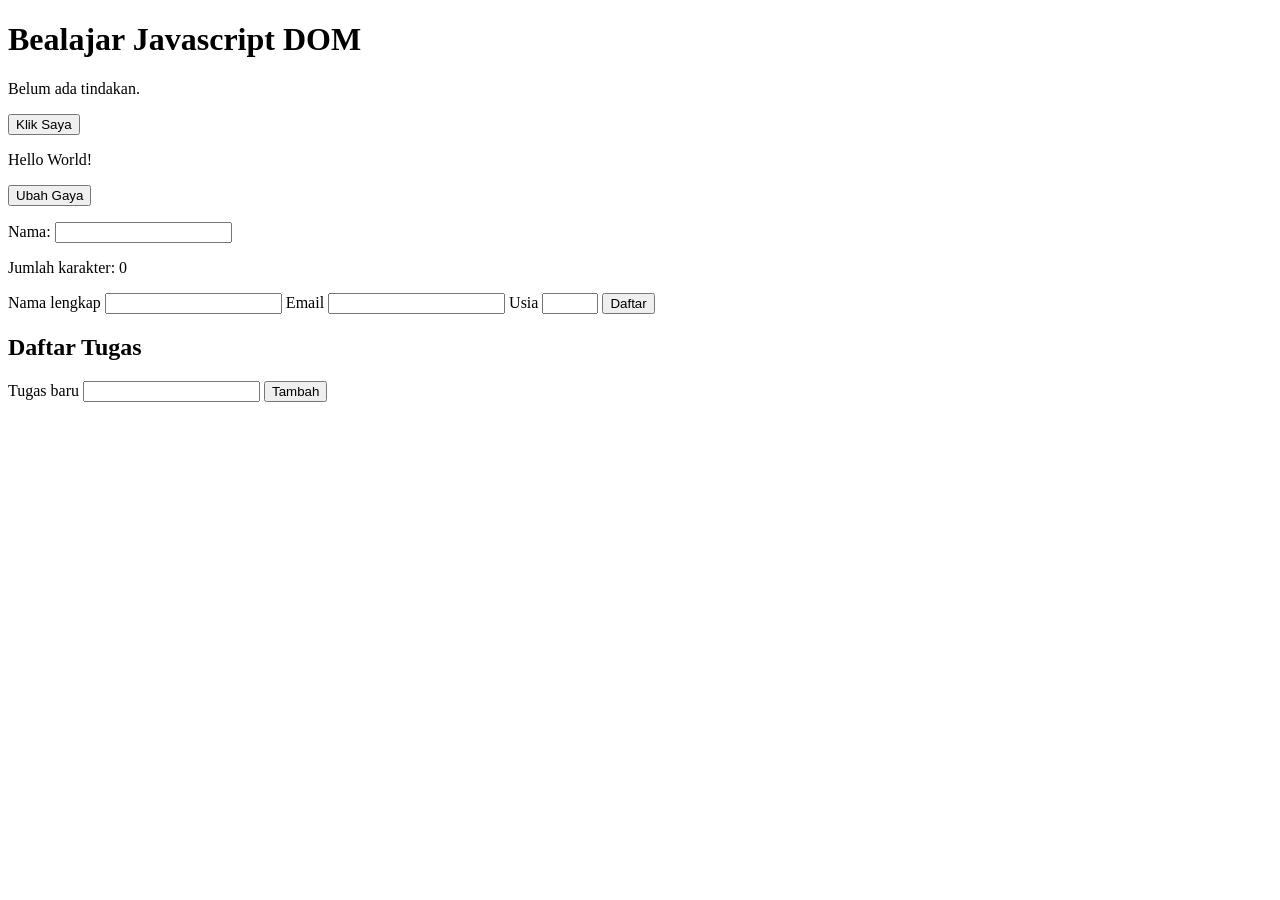
<file: index.html>
<!DOCTYPE html>
<html lang="id">
<head>
    <meta charset="UTF-8">
    <meta name="viewport" content="width=device-width, initial-scale=1.0">
    <title>Praktikum DOM dan Event</title>
    <link rel="stylesheet" href="style.css">
    <script src="script.js" defer></script>
</head>
<body>
    <h1 id="judul">Latihan DOM</h1>
    <p id="pesan">Belum ada tindakan.</p>
    <button id="tombolAksi" type="button">Klik Saya</button>
    <p id="teksGaya">Hello World! </p>
    <button id="tombolGaya" type="button">Ubah Gaya</button>
    <p></p>
    <label for="namaInput">Nama:</label>
    <input type="text" id="namaInput" maxlength="40">
    <p>Jumlah karakter: <span id="jumlahKarakter">0</span></p>
    <form id="formPendaftaran" novalidate>
        <label for="nama">Nama lengkap</label>
        <input id="nama" name="nama" type="text">
        <label for="email">Email</label>
        <input id="email" name="email" type="email">
        <label for="usia">Usia</label>
        <input id="usia" name="usia" type="number" min="17" max="100">
        <button type="submit">Daftar</button>
    </form>
    <p id="pesanForm" aria-live="polite"></p>
    <section>
        <h2>Daftar Tugas</h2>
        <label for="inputTugas">Tugas baru</label>
        <input id="inputTugas" type="text">
        <button id="tambahTugas" type="button">Tambah</button>
        <p id="pesanTugas" aria-live="polite"></p>
        <ul id="daftarTugas"></ul>
    </section>
</body>
</html>
</file>
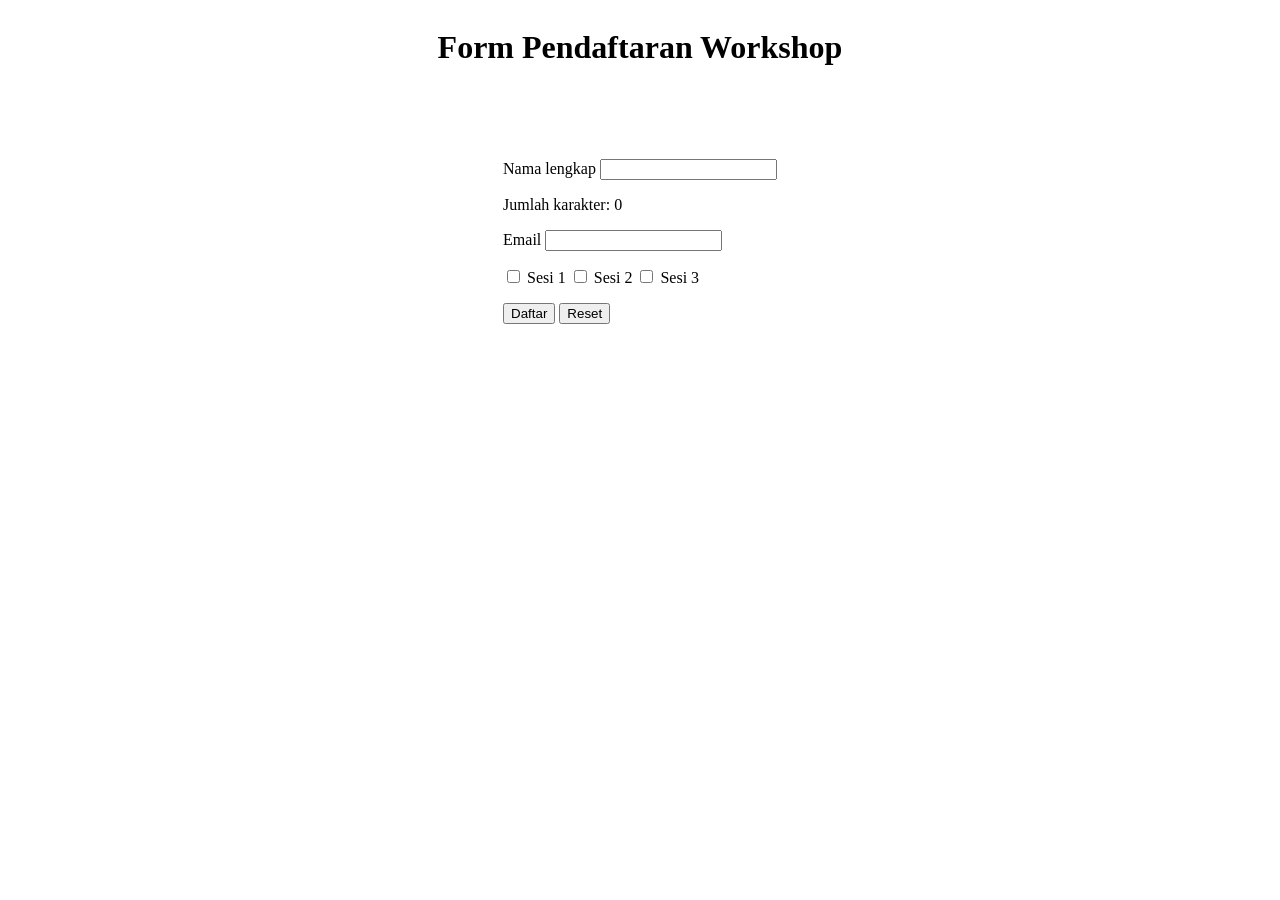
<file: Mini Project/index.html>
<!DOCTYPE html>
<html lang="id">
<head>
    <meta charset="UTF-8">
    <meta name="viewport" content="width=device-width, initial-scale=1.0">
    <title>Praktikum DOM dan Event</title>
    <link rel="stylesheet" href="style.css">
    <script src="script.js" defer></script>
</head>
<body>
    <div class="konten-tengah">
        <h1 id="judul">Form Pendaftaran Workshop</h1>
    </div>
    <div class="container">
        <form id="formPendaftaran" novalidate>
        <p></p>
            <label for="nama">Nama lengkap</label>
            <input id="nama" name="nama" type="text">
        <p></p>    
            <p>Jumlah karakter: <span id="jumlahKarakter">0</span></p> 
        <p></p>   
            <label for="email">Email</label>
            <input id="email" name="email" type="email">
        <p></p>    
            <label><input type="checkbox" name="sesi" value="Sesi1"> Sesi 1</label>
            <label><input type="checkbox" name="sesi" value="Sesi2"> Sesi 2</label> 
            <label><input type="checkbox" name="sesi" value="Sesi3"> Sesi 3</label>
        <p></p>
            <button type="submit">Daftar</button>
            <input id="reset" type="reset" value="Reset">
        </form>
        <p id="pesanreset" aria-live="polite"></p>
        <p id="pesanForm" aria-live="polite"></p>
        
    </div>
</body>
</html>
</file>
<file: style.css>
.highlight {
    color: #173f75;
    background-color: #e6f1ff;
    border-left: 4px solid #3478c8;
    padding: 12px;
}
.teks-besar { font-size: 1.4rem; }

.selesai span { text-decoration: line-through; color: #687386; }
li { margin-bottom: 8px; }
</file>
<file: Mini Project/style.css>
.konten-tengah {
    display: flex;
    justify-content: center;
    align-items: left;
    height: 15vh;
}
.container {
    display: grid;
    place-items: center;
    height: 0vh;
}
</file>
